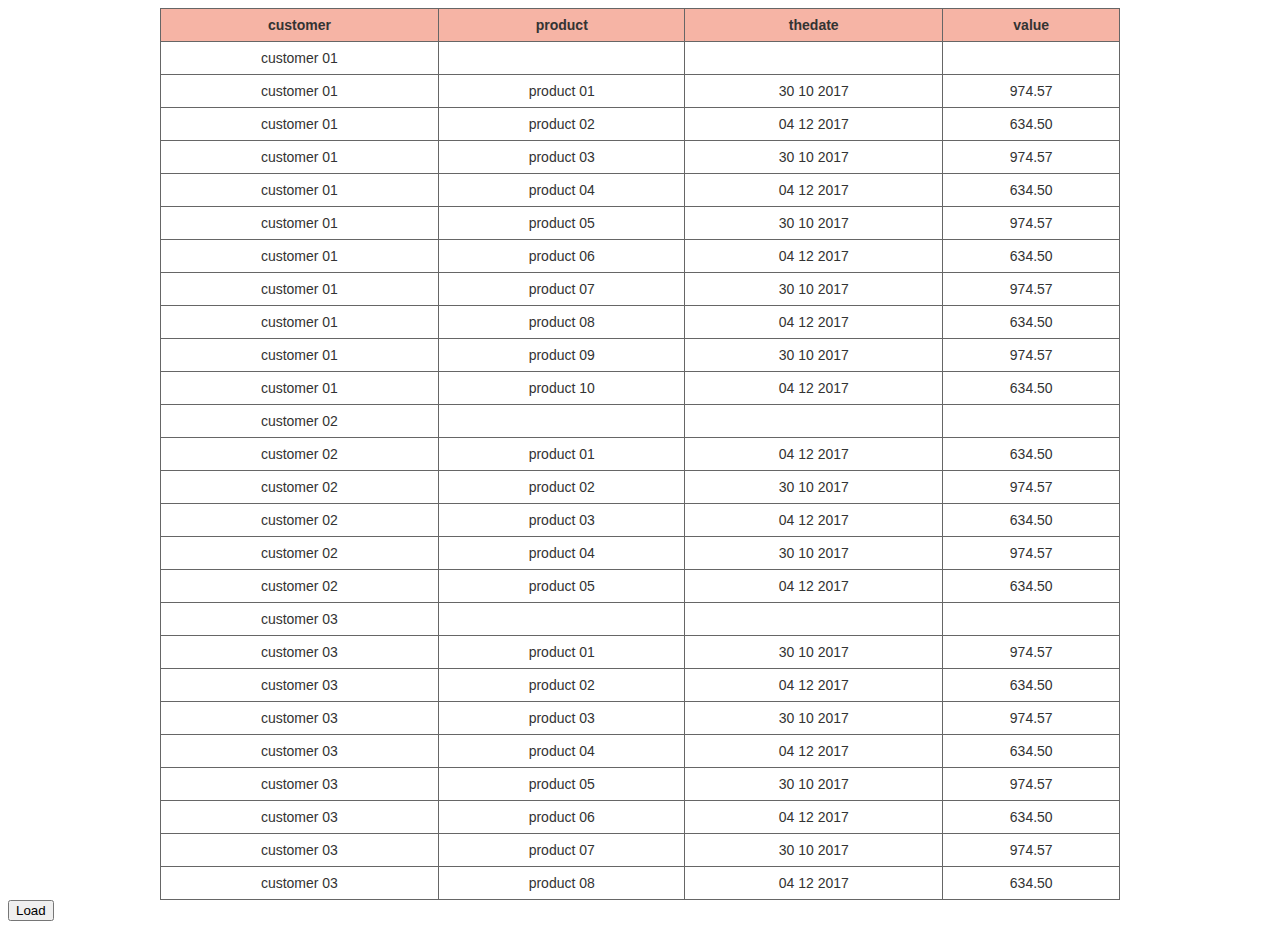
<file: src/main/resources/templates/new.html>
<!DOCTYPE html>

<html>

<head>
    <title>Collapse/Expand</title>
    <meta charset="utf-8" />
    <meta name="viewport" content="width=device-width">
    <style>
     #container{
        margin:0 auto;
        width:80%;
        overflow:auto;
    }
    table.gridtable {
                margin:0 auto;
                width:95%;
                overflow:auto;
                font-family: helvetica,arial,sans-serif;
                font-size:14px;
                color:#333333;
                border-width: 1px;
                border-color: #666666;
                border-collapse: collapse;
                text-align: center;
        }
        table.gridtable th {
                border-width: 1px;
                padding: 8px;
                border-style: solid;
                border-color: #666666;
                background-color: #F6B4A5;
        }
        table.gridtable td {
                border-width: 1px;
                padding: 8px;
                border-style: solid;
                border-color: #666666;
        }
    </style>
</head>

<body>
    <div class="container" id="container">
        <table class="gridtable" id="tableMain">
            <thead>
                <tr class="tableheader">
                  <th>customer</th>
                  <th>product</th>
                  <th>thedate</th>
                  <th>value</th>
                </tr>
            </thead>
            <tbody>
                <tr class="breakrow"><td>customer 01</td><td></td><td></td><td></td></tr>
                <tr class="datarow"><td>customer 01</td><td>product 01</td><td>30 10 2017</td><td>974.57</td></tr>
                <tr class="datarow"><td>customer 01</td><td>product 02</td><td>04 12 2017</td><td>634.50</td></tr>
                <tr class="datarow"><td>customer 01</td><td>product 03</td><td>30 10 2017</td><td>974.57</td></tr>
                <tr class="datarow"><td>customer 01</td><td>product 04</td><td>04 12 2017</td><td>634.50</td></tr>
                <tr class="datarow"><td>customer 01</td><td>product 05</td><td>30 10 2017</td><td>974.57</td></tr>
                <tr class="datarow"><td>customer 01</td><td>product 06</td><td>04 12 2017</td><td>634.50</td></tr>
                <tr class="datarow"><td>customer 01</td><td>product 07</td><td>30 10 2017</td><td>974.57</td></tr>
                <tr class="datarow"><td>customer 01</td><td>product 08</td><td>04 12 2017</td><td>634.50</td></tr>
                <tr class="datarow"><td>customer 01</td><td>product 09</td><td>30 10 2017</td><td>974.57</td></tr>
                <tr class="datarow"><td>customer 01</td><td>product 10</td><td>04 12 2017</td><td>634.50</td></tr>

                <tr class="breakrow"><td>customer 02</td><td></td><td></td><td></td></tr>
                <tr class="datarow"><td>customer 02</td><td>product 01</td><td>04 12 2017</td><td>634.50</td></tr>
                <tr class="datarow"><td>customer 02</td><td>product 02</td><td>30 10 2017</td><td>974.57</td></tr>
                <tr class="datarow"><td>customer 02</td><td>product 03</td><td>04 12 2017</td><td>634.50</td></tr>
                <tr class="datarow"><td>customer 02</td><td>product 04</td><td>30 10 2017</td><td>974.57</td></tr>
                <tr class="datarow"><td>customer 02</td><td>product 05</td><td>04 12 2017</td><td>634.50</td></tr>

                <tr class="breakrow"><td>customer 03</td><td></td><td></td><td></td></tr>
                <tr class="datarow"><td>customer 03</td><td>product 01</td><td>30 10 2017</td><td>974.57</td></tr>
                <tr class="datarow"><td>customer 03</td><td>product 02</td><td>04 12 2017</td><td>634.50</td></tr>
                <tr class="datarow"><td>customer 03</td><td>product 03</td><td>30 10 2017</td><td>974.57</td></tr>
                <tr class="datarow"><td>customer 03</td><td>product 04</td><td>04 12 2017</td><td>634.50</td></tr>
                <tr class="datarow"><td>customer 03</td><td>product 05</td><td>30 10 2017</td><td>974.57</td></tr>
                <tr class="datarow"><td>customer 03</td><td>product 06</td><td>04 12 2017</td><td>634.50</td></tr>
                <tr class="datarow"><td>customer 03</td><td>product 07</td><td>30 10 2017</td><td>974.57</td></tr>
                <tr class="datarow"><td>customer 03</td><td>product 08</td><td>04 12 2017</td><td>634.50</td></tr>

            </tbody>
        </table>
    </div>

	<button id = "button1" type="button">Load</button>


    <script src="https://ajax.googleapis.com/ajax/libs/jquery/3.2.1/jquery.min.js"></script>

    <script>
        $( document ).ready(function() {

            $('#button1').click(function () {
                $("#tableMain").append('<tr class="breakrow"><td>customer 04</td><td></td><td></td><td></td></tr>');
                $("#tableMain").append('<tr class="datarow"><td>customer 04</td><td>product 01</td><td>30 10 2017</td><td>974.57</td></tr>');
                $("#tableMain").append('<tr class="datarow"><td>customer 04</td><td>product 02</td><td>04 12 2017</td><td>634.50</td></tr>');
                $("#tableMain").append('<tr class="datarow"><td>customer 04</td><td>product 03</td><td>30 10 2017</td><td>974.57</td></tr>');
                $("#tableMain").append('<tr class="datarow"><td>customer 04</td><td>product 04</td><td>04 12 2017</td><td>634.50</td></tr>');
                $("#tableMain").append('<tr class="datarow"><td>customer 04</td><td>product 05</td><td>30 10 2017</td><td>974.57</td></tr>');
            });


            //collapse and expand sections

            
			$('#tableMain').on('click', 'tr.breakrow',function(){
                $(this).nextUntil('tr.breakrow').slideToggle(200);
            });
        });
    </script>

</body>
</html>
</file>
